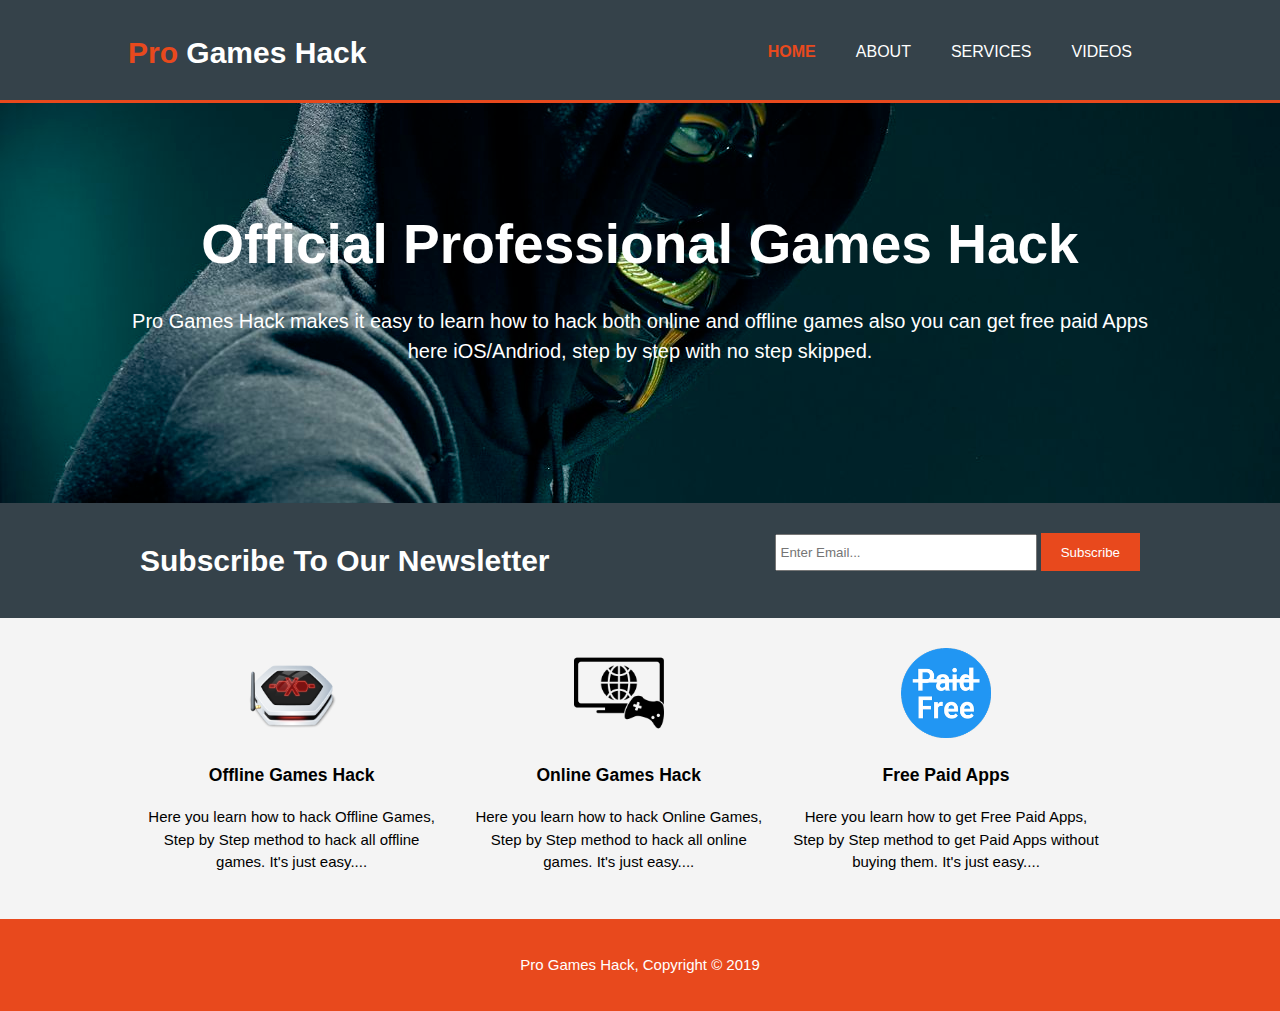
<file: PGH_website/Pro Games Hack/index.html>
<!DOCTYPE html>
<html>
  <head>
    <meta charset="utf-8">
    <meta name="viewport" content="width=device-width">
    <meta name="description" content="Affordable and professional Games Hack">
	  <meta name="keywords" content=" Games Hack, Pro Games Hack, professional Games Hack">
  	<meta name="author" content="Pro Games Hack">
    <title>Pro Games Hack | Welcome</title>
    <link rel="stylesheet" href="./css/style.css">
  </head>
  <body>
    <header>
      <div class="container">
        <div id="branding">
          <h1><span class="highlight">Pro</span> Games Hack</h1>
        </div>
        <nav>
          <ul>
            <li class="current"><a href="index.html">Home</a></li>
            <li><a href="about.html">About</a></li>
            <li><a href="services.html">Services</a></li>
            <li><a href="videos.html">Videos</a></li>
          </ul>
        </nav>
      </div>
    </header>

    <section id="showcase">
      <div class="container">
        <h1>Official Professional Games Hack</h1>
        <p>Pro Games Hack makes it easy to learn how to hack both online and offline games also you can get free paid Apps here iOS/Andriod, step by step with no step skipped.</p>
      </div>
    </section>

    <section id="newsletter">
      <div class="container">
        <h1>Subscribe To Our Newsletter</h1>
        <form>
          <input type="email" placeholder="Enter Email...">
          <button type="submit" class="button_1">Subscribe</button>
        </form>
      </div>
    </section>

    <section id="boxes">
      <div class="container">
        <div class="box">
          <img src="./img/offline.ico">
          <h3>Offline Games Hack</h3>
          <p>Here you learn how to hack Offline Games, Step by Step method to hack all offline games.  It's just easy.... </p>
        </div>
        <div class="box">
          <img src="./img/online-games-png.png">
          <h3>Online Games Hack</h3>
          <p>Here you learn how to hack Online Games, Step by Step method to hack all online games.  It's just easy....</p>
        </div>
        <div class="box">
          <img src="./img/icon.png">
          <h3>Free Paid Apps</h3>
          <p>Here you learn how to get Free Paid Apps, Step by Step method to get Paid Apps without buying them. It's just easy....</p>
        </div>
      </div>
    </section>

    <footer>
      <p>Pro Games Hack, Copyright &copy; 2019</p>
    </footer>
  </body>
</html>
</file>
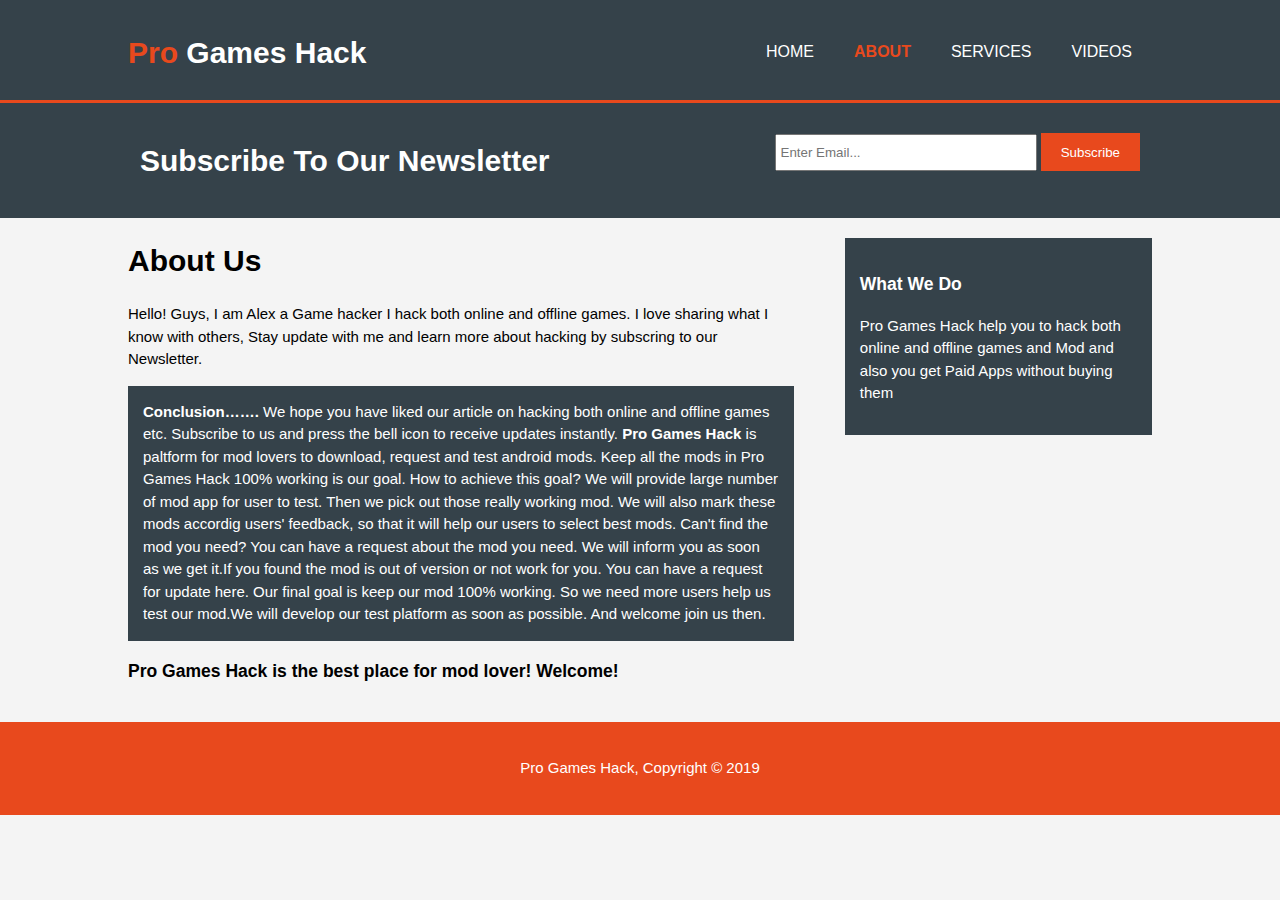
<file: PGH_website/Pro Games Hack/about.html>
<!DOCTYPE html>
<html>
  <head>
    <meta charset="utf-8">
    <meta name="viewport" content="width=device-width">
    <meta name="description" content="Affordable and professional Games Hack">
	  <meta name="keywords" content=" Games Hack, Pro Games Hack, professional Games Hack">
  	<meta name="author" content="Pro Games Hack">
    <title>Pro Games Hack | About</title>
    <link rel="stylesheet" href="./css/style.css">
  </head>
  <body>
    <header>
      <div class="container">
        <div id="branding">
          <h1><span class="highlight">Pro</span> Games Hack</h1>
        </div>
        <nav>
          <ul>
            <li><a href="index.html">Home</a></li>
            <li class="current"><a href="about.html">About</a></li>
            <li><a href="services.html">Services</a></li>
            <li><a href="videos.html">Videos</a></li>
          </ul>
        </nav>
      </div>
    </header>

    <section id="newsletter">
      <div class="container">
        <h1>Subscribe To Our Newsletter</h1>
        <form>
          <input type="email" placeholder="Enter Email...">
          <button type="submit" class="button_1">Subscribe</button>
        </form>
      </div>
    </section>

    <section id="main">
      <div class="container">
        <article id="main-col">
          <h1 class="page-title">About Us</h1>
          <p> Hello! Guys, I am Alex a Game hacker I hack both online and offline games. I love sharing what I know with others, Stay update with me and learn more about hacking by subscring to our Newsletter.  
          </p>
          <p class="dark">
              <strong>Conclusion…….</strong>
We hope you have liked our article on hacking both online and offline games etc. Subscribe to us and press the bell icon to receive updates instantly. <strong>Pro Games Hack</strong> is paltform for mod lovers to download, request and test android mods.
              
Keep all the mods in Pro Games Hack 100% working is our goal. How to achieve this goal? We will provide large number of mod app for user to test. Then we pick out those really working mod. We will also mark these mods accordig users' feedback, so that it will help our users to select best mods.

Can't find the mod you need? You can have a request about the mod you need. We will inform you as soon as we get it.If you found the mod is out of version or not work for you. You can have a request for update here.

Our final goal is keep our mod 100% working. So we need more users help us test our mod.We will develop our test platform as soon as possible. And welcome join us then.

<h3>Pro Games Hack is the best place for mod lover! Welcome!</h3>
          </p>
        </article>

        <aside id="sidebar">
          <div class="dark">
            <h3>What We Do</h3>
            <p>Pro Games Hack help you to hack both online and offline games and Mod and also you get Paid Apps without buying them</p>
          </div>
        </aside>
      </div>
    </section>

    <footer>
      <p>Pro Games Hack, Copyright &copy; 2019</p>
    </footer>
  </body>
</html>
</file>
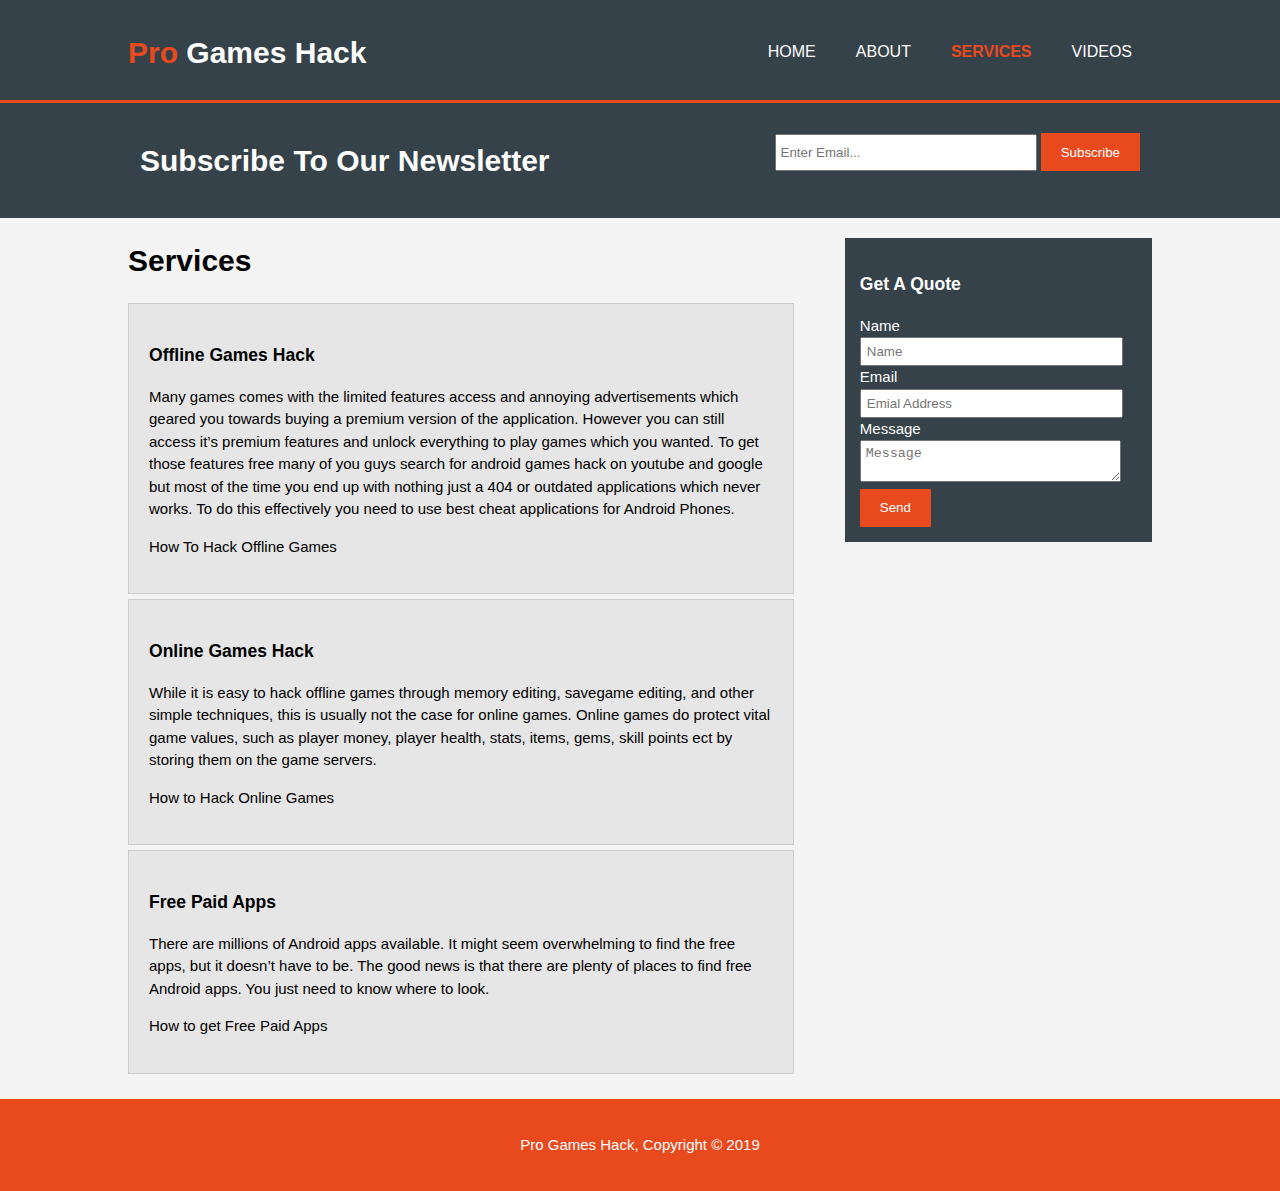
<file: PGH_website/Pro Games Hack/services.html>
<!DOCTYPE html>
<html>
  <head>
    <meta charset="utf-8">
    <meta name="viewport" content="width=device-width">
    <meta name="description" content="Affordable and professional Games Hack">
	  <meta name="keywords" content=" Games Hack, Pro Games Hack, professional Games Hack">
  	<meta name="author" content="Pro Games Hack">
    <title>Pro Games Hack | Services</title>
    <link rel="stylesheet" href="./css/style.css">
  </head>
  <body>
    <header>
      <div class="container">
        <div id="branding">
          <h1><span class="highlight">Pro</span> Games Hack</h1>
        </div>
        <nav>
          <ul>
            <li><a href="index.html">Home</a></li>
            <li><a href="about.html">About</a></li>
            <li class="current"><a href="services.html">Services</a></li>
            <li><a href="videos.html">Videos</a></li>
          </ul>
        </nav>
      </div>
    </header>

    <section id="newsletter">
      <div class="container">
        <h1>Subscribe To Our Newsletter</h1>
        <form>
          <input type="email" placeholder="Enter Email...">
          <button type="submit" class="button_1">Subscribe</button>
        </form>
      </div>
    </section>

    <section id="main">
      <div class="container">
        <article id="main-col">
          <h1 class="page-title">Services</h1>
          <ul id="services">
            <li>
              <h3>Offline Games Hack</h3>
              <p>Many games comes with the limited features access and annoying advertisements which geared you towards buying a premium version of the application. However you can still access it’s premium features and unlock everything to play games which you wanted. To get those features free many of you guys search for android games hack on youtube and google but most of the time you end up with nothing just a 404 or outdated applications which never works. To do this effectively you need to use best cheat applications for Android Phones.</p>
						  <p>How To Hack Offline Games</p>
            </li>
            <li>
              <h3>Online Games Hack</h3>
              <p>While it is easy to hack offline games through memory editing, savegame editing, and other simple techniques, this is usually not the case for online games. Online games do protect vital game values, such as player money, player health, stats, items, gems, skill points ect by storing them on the game servers.</p>
						  <p>How to Hack Online Games</p>
            </li>
            <li>
              <h3>Free Paid Apps</h3>
              <p>There are millions of Android apps available. It might seem overwhelming to find the free apps, but it doesn’t have to be.
The good news is that there are plenty of places to find free Android apps. You just need to know where to look.</p>
						  <p>How to get Free Paid Apps </p>
            </li>
          </ul>
        </article>

        <aside id="sidebar">
          <div class="dark">
            <h3>Get A Quote</h3>
            <form class="quote">
  						<div>
  							<label>Name</label><br>
  							<input type="text" placeholder="Name">
  						</div>
  						<div>
  							<label>Email</label><br>
  							<input type="email" placeholder="Emial Address">
  						</div>
  						<div>
  							<label>Message</label><br>
  							<textarea placeholder="Message"></textarea>
  						</div>
  						<button class="button_1" type="submit">Send</button>
					</form>
          </div>
        </aside>
      </div>
    </section>

    <footer>
      <p>Pro Games Hack, Copyright &copy; 2019</p>
    </footer>
  </body>
</html>
</file>
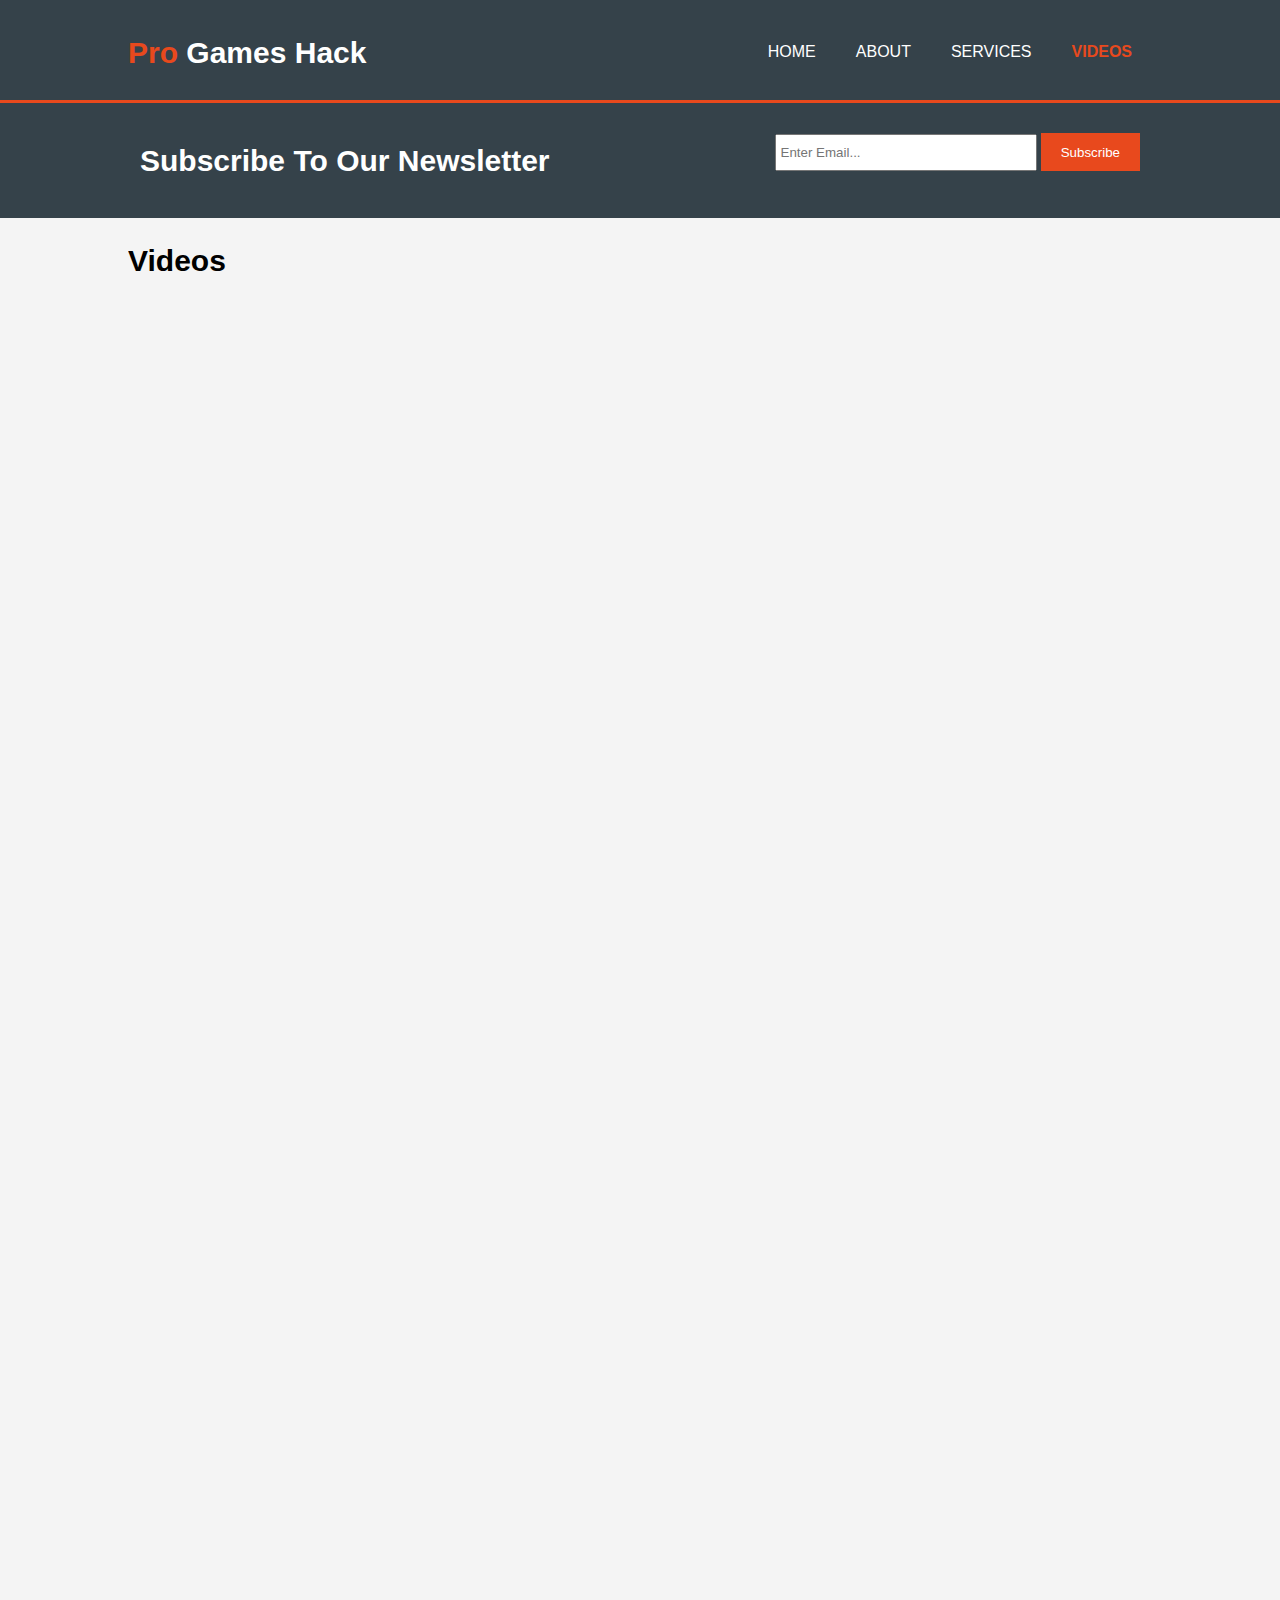
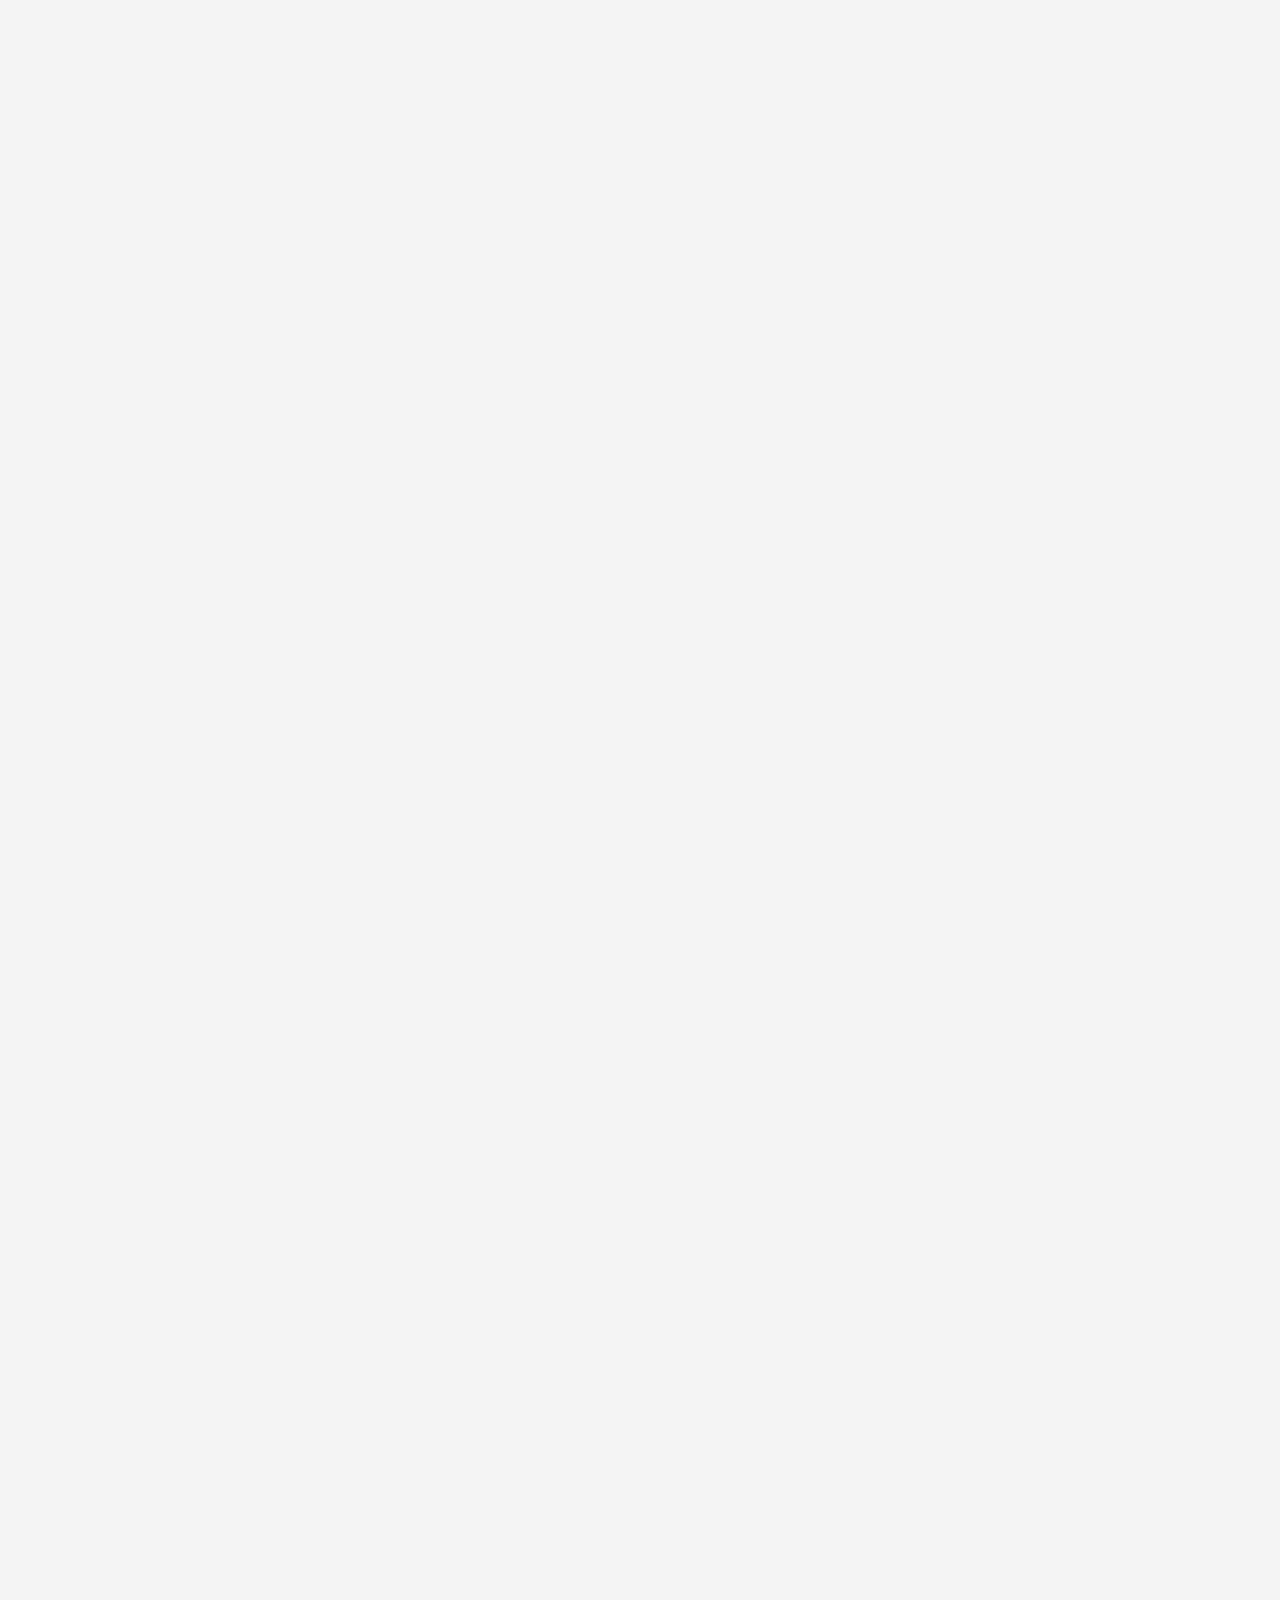
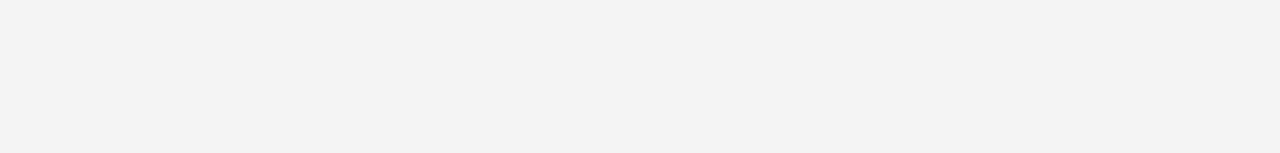
<file: PGH_website/Pro Games Hack/videos.html>
<!DOCTYPE html>
<html>
<head>
    <meta charset="utf-8">
    <meta name="viewport" content="width=device-width">
    <meta name="description" content="Affordable and professional Games Hack">
	  <meta name="keywords" content=" Games Hack, Pro Games Hack, professional Games Hack">
  	<meta name="author" content="Pro Games Hack">
    <title>Pro Games Hack | Videos</title>
    <link rel="stylesheet" href="./css/style.css">
  </head>
  <body>
    <header>
      <div class="container">
        <div id="branding">
          <h1><span class="highlight">Pro</span> Games Hack</h1>
        </div>
        <nav>
          <ul>
            <li><a href="index.html">Home</a></li>
            <li><a href="about.html">About</a></li>
            <li><a href="services.html">Services</a></li>
            <li class="current"><a href="videos.html">Videos</a></li>
          </ul>
        </nav>
      </div>
    </header>
      
    <section id="newsletter">
      <div class="container">
        <h1>Subscribe To Our Newsletter</h1>
        <form>
          <input type="email" placeholder="Enter Email...">
          <button type="submit" class="button_1">Subscribe</button>
        </form>
      </div>
    </section>
      
    <section id="main">
      <div class="container">
        <article id="main-col">
          <h1 class="page-title"> Videos</h1>
          <ul id="videos">
    
    <iframe  src="https://www.youtube.com/embed/w2havOLjJaI" frameborder="0" allow="accelerometer; autoplay; encrypted-media; gyroscope; picture-in-picture" allowfullscreen></iframe>
      
        <iframe width="560" height="315" src="https://www.youtube-nocookie.com/embed/ZayL2TwHcN0" frameborder="0" allow="accelerometer; autoplay; encrypted-media; gyroscope; picture-in-picture" allowfullscreen></iframe>
        <iframe width="560" height="315" src="https://www.youtube-nocookie.com/embed/rnd-EJOm1t0" frameborder="0" allow="accelerometer; autoplay; encrypted-media; gyroscope; picture-in-picture" allowfullscreen></iframe>
        <iframe width="560" height="315" src="https://www.youtube-nocookie.com/embed/YUauQ_Pc7zM" frameborder="0" allow="accelerometer; autoplay; encrypted-media; gyroscope; picture-in-picture" allowfullscreen></iframe>
        <iframe width="560" height="315" src="https://www.youtube-nocookie.com/embed/1qEAeb6GedM" frameborder="0" allow="accelerometer; autoplay; encrypted-media; gyroscope; picture-in-picture" allowfullscreen></iframe>
        <iframe width="560" height="315" src="https://www.youtube-nocookie.com/embed/fx2Xk4-c2tg" frameborder="0" allow="accelerometer; autoplay; encrypted-media; gyroscope; picture-in-picture" allowfullscreen></iframe>
        <iframe width="560" height="315" src="https://www.youtube-nocookie.com/embed/a5BX-FeQ1mg" frameborder="0" allow="accelerometer; autoplay; encrypted-media; gyroscope; picture-in-picture" allowfullscreen></iframe>
        <iframe width="560" height="315" src="https://www.youtube-nocookie.com/embed/7fbk7vv5mX0" frameborder="0" allow="accelerometer; autoplay; encrypted-media; gyroscope; picture-in-picture" allowfullscreen></iframe>
        <iframe width="560" height="315" src="https://www.youtube-nocookie.com/embed/sN1VWFcyfnM" frameborder="0" allow="accelerometer; autoplay; encrypted-media; gyroscope; picture-in-picture" allowfullscreen></iframe>
        <iframe width="560" height="315" src="https://www.youtube-nocookie.com/embed/kVeQ8deyP5c" frameborder="0" allow="accelerometer; autoplay; encrypted-media; gyroscope; picture-in-picture" allowfullscreen></iframe>
</file>
<file: PGH_website/Pro Games Hack/css/style.css>
body{
  font: 15px/1.5 Arial, Helvetica,sans-serif;
  padding:0;
  margin:0;
  background-color:#f4f4f4;
}

/* Global */
.container{
  width:80%;
  margin:auto;
  overflow:hidden;
}

ul{
  margin:0;
  padding:0;
}

.button_1{
  height:38px;
  background:#e8491d;
  border:0;
  padding-left: 20px;
  padding-right:20px;
  color:#ffffff;
}

.dark{
  padding:15px;
  background:#35424a;
  color:#ffffff;
  margin-top:10px;
  margin-bottom:10px;
}

/* Header **/
header{
  background:#35424a;
  color:#ffffff;
  padding-top:30px;
  min-height:70px;
  border-bottom:#e8491d 3px solid;
}

header a{
  color:#ffffff;
  text-decoration:none;
  text-transform: uppercase;
  font-size:16px;
}

header li{
  float:left;
  display:inline;
  padding: 0 20px 0 20px;
}

header #branding{
  float:left;
}

header #branding h1{
  margin:0;
}

header nav{
  float:right;
  margin-top:10px;
}

header .highlight, header .current a{
  color:#e8491d;
  font-weight:bold;
}

header a:hover{
  color:#cccccc;
  font-weight:bold;
}

/* Showcase */
#showcase{
  min-height:400px;
  background:url('../img/pic2.jpg') no-repeat 0 -400px;
  text-align:center;
  color:#ffffff;
}

#showcase h1{
  margin-top:100px;
  font-size:55px;
  margin-bottom:10px;
}

#showcase p{
  font-size:20px;
}

/* Newsletter */
#newsletter{
  padding:15px;
  color:#ffffff;
  background:#35424a
}

#newsletter h1{
  float:left;
}

#newsletter form {
  float:right;
  margin-top:15px;
}

#newsletter input[type="email"]{
  padding:4px;
  height:25px;
  width:250px;
}

/* Boxes */
#boxes{
  margin-top:20px;
}

#boxes .box{
  float:left;
  text-align: center;
  width:30%;
  padding:10px;
}

#boxes .box img{
  width:90px;
}

/* Sidebar */
aside#sidebar{
  float:right;
  width:30%;
  margin-top:10px;
}

aside#sidebar .quote input, aside#sidebar .quote textarea{
  width:90%;
  padding:5px;
}

/* Main-col */
article#main-col{
  float:left;
  width:65%;
}

/* Services */
ul#services li{
  list-style: none;
  padding:20px;
  border: #cccccc solid 1px;
  margin-bottom:5px;
  background:#e6e6e6;
}

footer{
  padding:20px;
  margin-top:20px;
  color:#ffffff;
  background-color:#e8491d;
  text-align: center;
}

/* Media Queries */
@media(max-width: 768px){
  header #branding,
  header nav,
  header nav li,
  #newsletter h1,
  #newsletter form,
  #boxes .box,
  article#main-col,
  aside#sidebar{
    float:none;
    text-align:center;
    width:100%;
  }

  header{
    padding-bottom:20px;
  }

  #showcase h1{
    margin-top:40px;
  }

  #newsletter button, .quote button{
    display:block;
    width:100%;
  }

  #newsletter form input[type="email"], .quote input, .quote textarea{
    width:100%;
    margin-bottom:5px;
  }
}

iframe{
    width: 100%;
}
</file>
